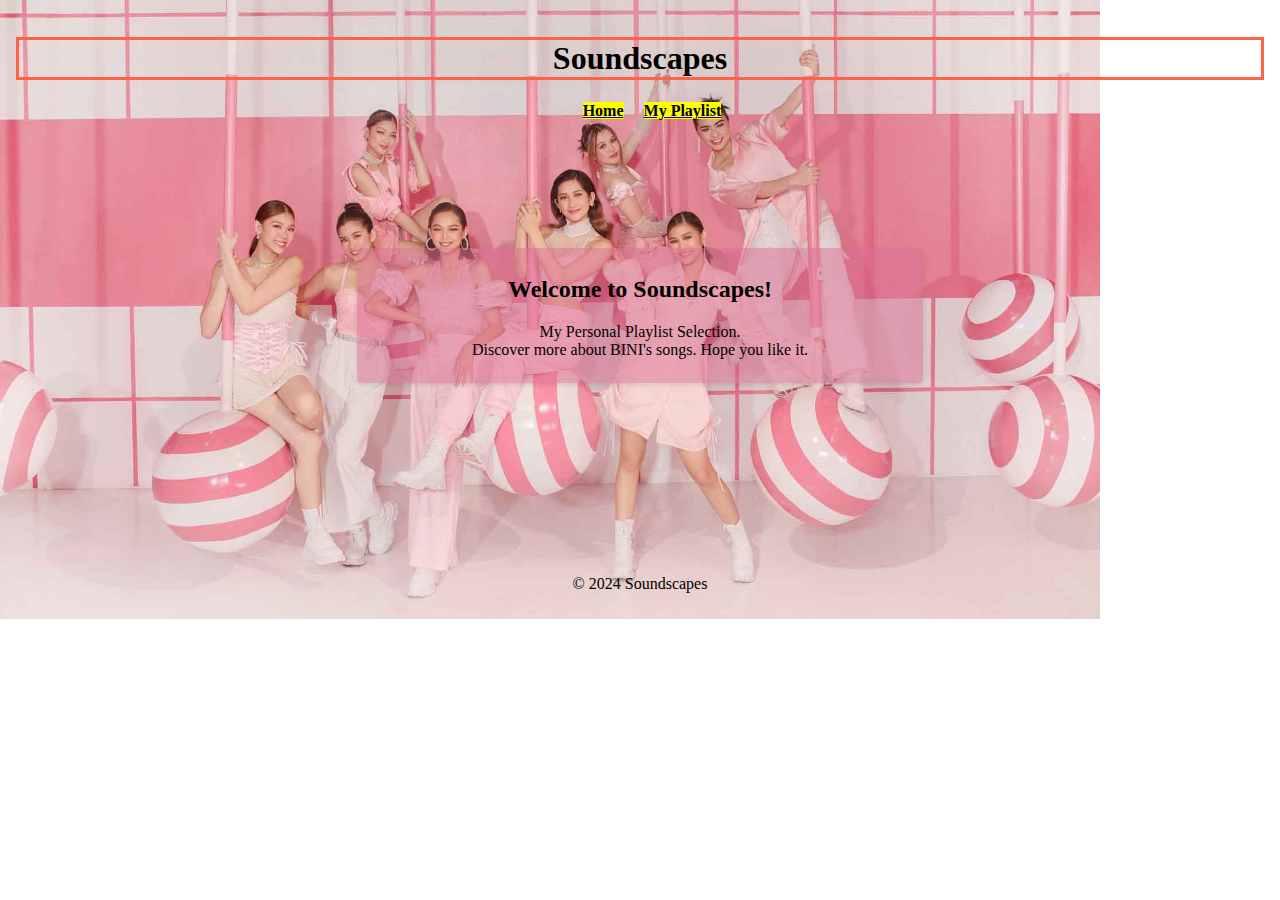
<file: index.html>
<!DOCTYPE html>
<html lang="en">
<head>
    <meta charset="UTF-8">
    <meta name="viewport" content="width=device-width, initial-scale=1.0">
    <link rel="stylesheet" href="style.css">
    <title>Soundscapes</title>
</head>
<body>
    <header>
        <h1 style="border:3px solid tomato;">Soundscapes</h1>
        <nav>
            <ul>
                <li><a href="index.html"><strong><mark>Home</mark></strong></a></li>
                <li><a href="playlist.html"><strong><mark>My Playlist</mark></strong></a></li>
            </ul>
        </nav>
    </header>
    <main>
        <h2>Welcome to Soundscapes!</h2>
        <p>My Personal Playlist Selection. <br>Discover more about BINI's songs. Hope you like it.</p>
    </main>
    <footer>
      © 2024 Soundscapes
    </footer>
</body>
</html>
</file>
<file: style.css>
body {
    font-family: 'Times New Roman', Times, serif;
    background-image: url('/20220628-PAGEONE-BINI.jpg');
    background-size: 1100px;
    background-repeat: no-repeat;
    margin: 0;
    padding: 0;
}
header {
    color: black;
    padding: 1rem;
    text-align: center;
}

nav ul {
    list-style: none;
}

nav ul li {
    display: inline;
    margin-right: 1rem;
}

main {
    max-width: 550px;
    margin: 6rem auto;
    padding: 0.5rem;
    background-color: rgba(219, 112, 147, 0.5);
    text-align: center;
    border-radius: 5px;
    box-shadow: 0 2px 4px rgba(0, 0, 0, 0.1);
}

footer {
    text-align: center;
    margin-top: 10rem;
    padding: 2rem;
    color: black;
}
</file>
